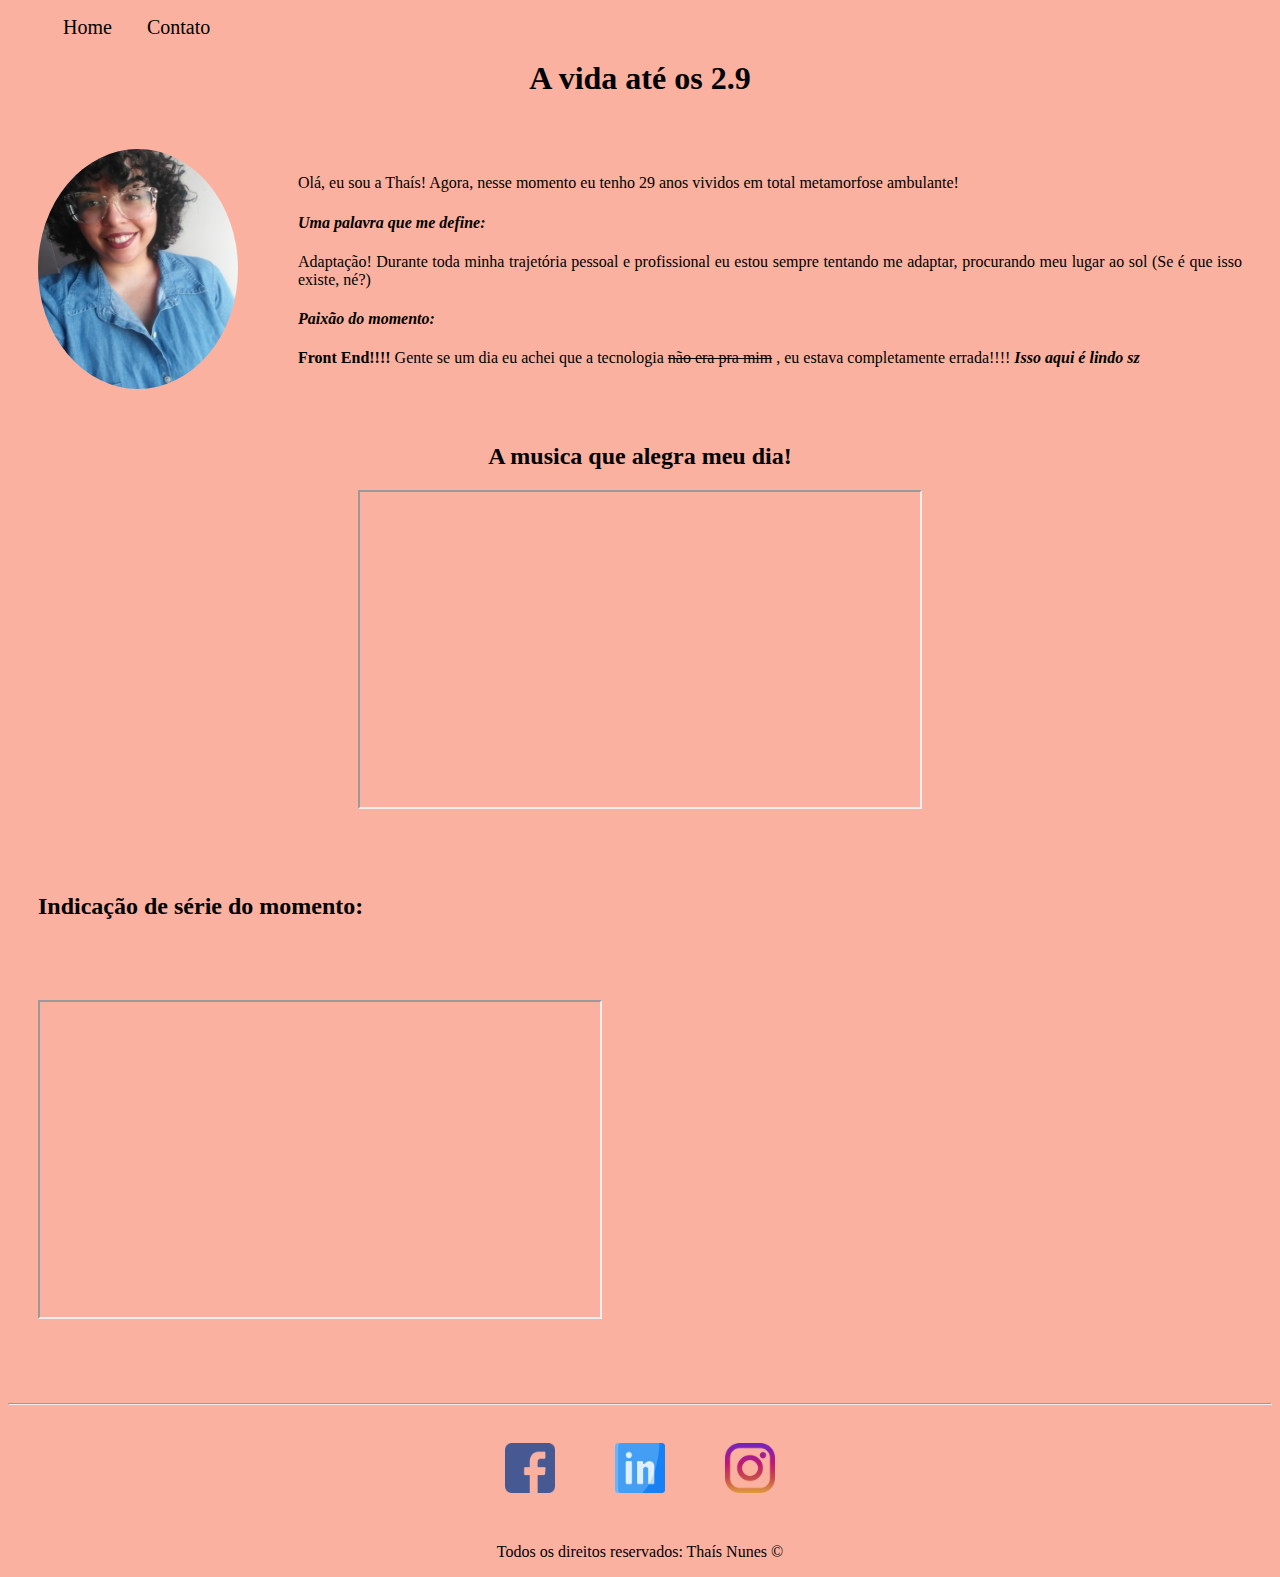
<file: index.html>
<!DOCTYPE html>
<html lang="pt-br">
<head>
    <meta charset="UTF-8">
    <meta http-equiv="X-UA-Compatible" content="IE=edge">
    <meta name="viewport" content="width=device-width, initial-scale=1.0">
    <title>Thaís Nunes, por ela mesma!</title>
    <link rel="stylesheet" href="assets/CSS/style.css">
</head>
<body bgcolor="#fab1a0">
    <ul id="menu">
        <li> 
            <a href="index.html"> Home </a>
        </li>
        <li> 
            <a href="contato.html"> Contato </a>
        </li>
    </ul>

    <h1 class="center">A vida até os 2.9</h1>
    <div class="container">
       
        <div>
            <img class="br-50 p-30" src="assets/img/minha foto.jpg" height="240" width="200" alt="Essa sou eu!">
        </div>

        <div class="p-30 justify">   
            
            <p>Olá, eu sou a Thaís!
                Agora, nesse momento eu tenho 29 anos vividos em total metamorfose ambulante!
             </p>
    
             <h4> <i>Uma palavra que me define:</i>  </h4>
            <p>Adaptação! Durante toda minha trajetória pessoal e profissional eu estou sempre tentando me adaptar,
            procurando meu lugar ao sol (Se é que isso existe, né?)
             </p>
    
             <h4> <i>Paixão do momento:</i> </h4>
            <p> <b>Front End!!!!</b> Gente se um dia eu achei que a tecnologia <s>não era pra mim</s> , eu estava completamente errada!!!!
           <b><i>Isso aqui é lindo sz</i></b> 
             </p>
        </div>
     
    </div>  
       
    
    <h2 class="center">A musica que alegra meu dia!</h2>

    <div class="center mb-50" >
        <iframe 
        width="560" 
        height="315" 
        src="https://www.youtube.com/embed/qMxX-QOV9tI" 
        title="YouTube video player" 
        frameborder="4" 
        allow="accelerometer; autoplay; clipboard-write; encrypted-media; gyroscope; picture-in-picture" 
        allowfullscreen>
        </iframe>
    </div>

    

    <h2 class="left p-30">Indicação de série do momento: </h2>

    <div class="left mb-50 p-30">
        <iframe width="560" 
        height="315" 
        src="https://www.youtube.com/embed/TSSyU2uEusQ" 
        title="YouTube video player" 
        frameborder="4" 
        allow="accelerometer; autoplay; clipboard-write; encrypted-media; gyroscope; picture-in-picture" 
        allowfullscreen>
        </iframe>
    </div>
    <hr>
    <footer>

        <div class="container">
            <a href="https://www.facebook.com/thais.nunes.7798574" target="_blank"> 
                <img class="tm-social p-30" src="assets/img/facebook.png" alt="Logo do Facebook"></a>
            
            <a href="https://www.linkedin.com/in/thaisanunes/" target="_blank">
                <img class="tm-social p-30" src="assets/img/linkedin.png" alt="Logo do Linkedin"></a>
                
            <a href="https://www.instagram.com/thaiisplus/" target="_blank">
                <img class="tm-social p-30" src="assets/img/instagram.png" alt="Logo do Instagram"></a>
            
        </div>
        <p class="center">
            Todos os direitos reservados: Thaís Nunes &copy;
        </p>        
    </footer>


</body>
</html>
</file>
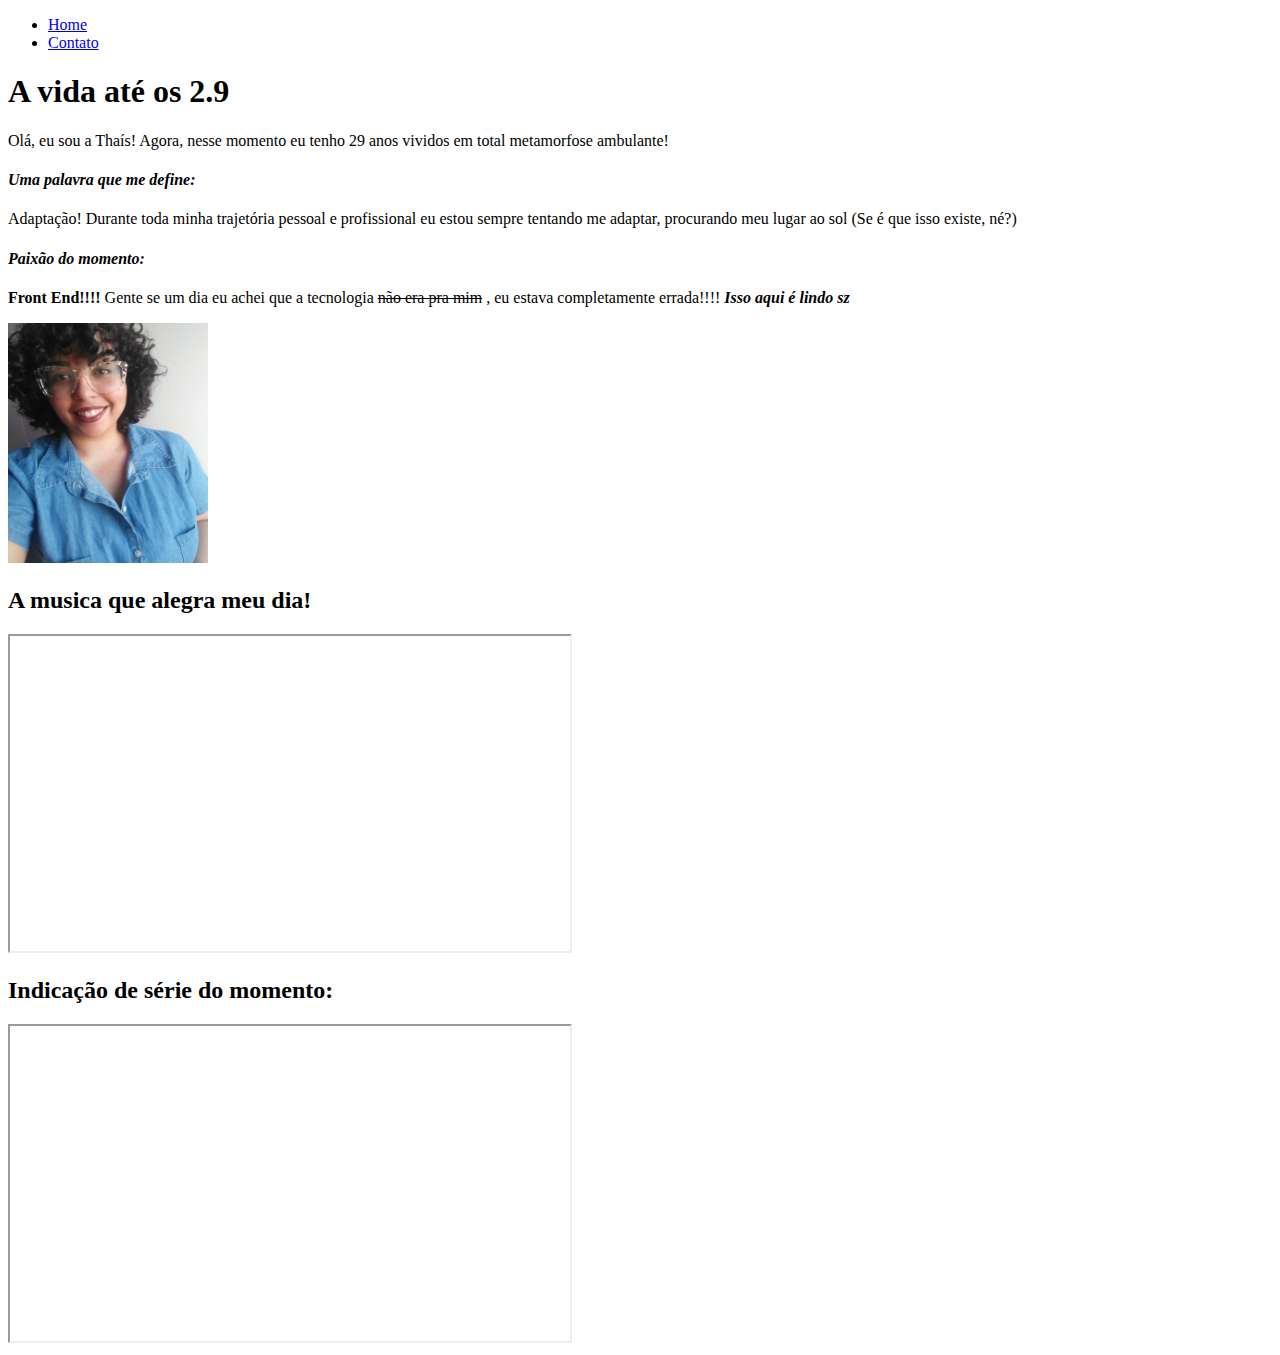
<file: Bootstrap/fudamentos-web/index.html>
<!DOCTYPE html>
<html lang="pt-br">
<head>
    <meta charset="UTF-8">
    <meta http-equiv="X-UA-Compatible" content="IE=edge">
    <meta name="viewport" content="width=device-width, initial-scale=1.0">
    <title>Thaís Nunes, por ela mesma!</title>
</head>
<body>
    <ul>
        <li> 
            <a href="index.html"> Home </a>
        </li>
        <li> 
            <a href="contato.html"> Contato </a>
        </li>
    </ul>

    <h1>A vida até os 2.9</h1>

    <p>Olá, eu sou a Thaís!
       Agora, nesse momento eu tenho 29 anos vividos em total metamorfose ambulante!
    </p>
    <h4> <i>Uma palavra que me define:</i>  </h4>
    <p>Adaptação! Durante toda minha trajetória pessoal e profissional eu estou sempre tentando me adaptar,
        procurando meu lugar ao sol (Se é que isso existe, né?)
    </p>

    <h4> <i>Paixão do momento:</i> </h4>
    <p> <b>Front End!!!!</b> Gente se um dia eu achei que a tecnologia <s>não era pra mim</s> , eu estava completamente errada!!!!
       <b><i>Isso aqui é lindo sz</i></b> 
    </p>
   

    <img src="assets/img/minha foto.jpg" height="240" width="200" alt="Essa sou eu!">

    <h2>A musica que alegra meu dia!</h2>

    <iframe 
    width="560" 
    height="315" 
    src="https://www.youtube.com/embed/qMxX-QOV9tI" 
    title="YouTube video player" 
    frameborder="4" 
    allow="accelerometer; autoplay; clipboard-write; encrypted-media; gyroscope; picture-in-picture" 
    allowfullscreen>
    </iframe>

    <h2>Indicação de série do momento: </h2>

    <iframe width="560" 
    height="315" 
    src="https://www.youtube.com/embed/TSSyU2uEusQ" 
    title="YouTube video player" 
    frameborder="4" 
    allow="accelerometer; autoplay; clipboard-write; encrypted-media; gyroscope; picture-in-picture" 
    allowfullscreen>
</iframe>


</body>
</html>
</file>
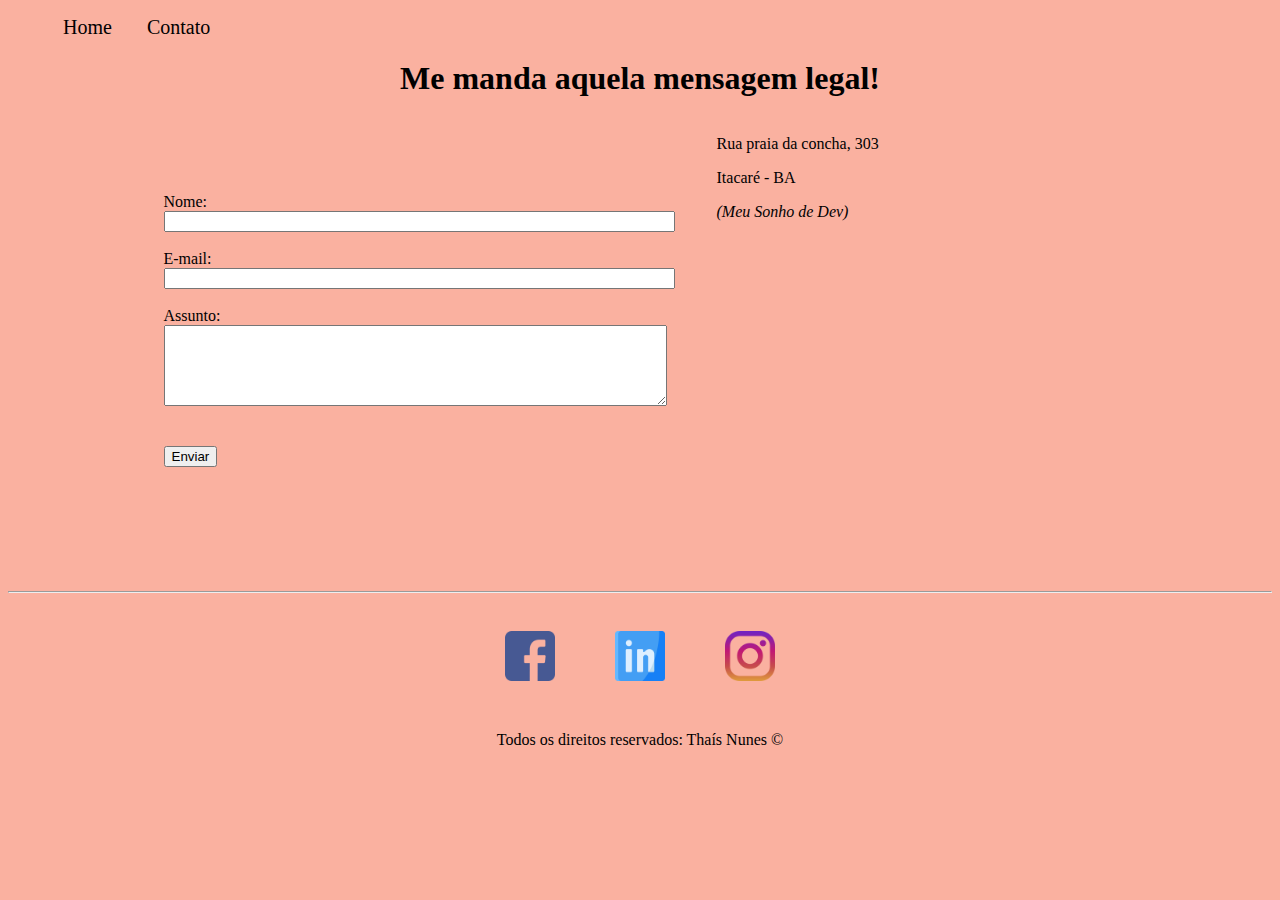
<file: contato.html>
<!DOCTYPE html>
<html lang="pt-br">
<head>
    <meta charset="UTF-8">
    <meta http-equiv="X-UA-Compatible" content="IE=edge">
    <meta name="viewport" content="width=device-width, initial-scale=1.0">
    <title>Contato</title>
    <link rel="stylesheet" href="assets/CSS/style.css">
</head>
<body bgcolor="#fab1a0">
    <ul id="menu">
        <li> 
            <a href="index.html"> Home </a>
        </li>
        <li> 
            <a href="contato.html"> Contato </a>
        </li>
    </ul>

    <h1 class="center">Me manda aquela mensagem legal!</h1>

    <div class="container mb-50">
        <div>
           <form>
              <label for="nome">Nome:</label> <br>
              <input type="text" id="nome" onkeyup='validaNome()'>
              <div id='txtNome'></div>
              <br>
              <label for="email">E-mail:</label> <br>
              <input type="email" id="email" onkeyup='validaEmail()'>
              <div id='txtEmail'></div>
              <br>
              <label for="assunto">Assunto:</label> <br>
              <textarea name="assunto" id="assunto" cols="60" rows="5" onkeyup="validaAssunto()"></textarea>
              <div id='txtAssunto'></div>
              <br>
              <br>
              <button onclick="enviar()" >Enviar</button>
           </form>
        </div>

        <div class="ml-50">

            <p>Rua praia da concha, 303</p>
            <p>Itacaré - BA</p>
            <p> <i>(Meu Sonho de Dev)</i> </p>
            <iframe src="https://www.google.com/maps/embed?pb=!1m18!1m12!1m3!1d966.643001491489!2d-38.994740173488076!3d-14.278164462846958!2m3!1f0!2f0!3f0!3m2!1i1024!2i768!4f13.1!3m3!1m2!1s0x739350b45875f87%3A0xc2727e9232d04a4f!2sITACAR%C3%89%20BAHIA!5e0!3m2!1spt-BR!2sbr!4v1621362561137!5m2!1spt-BR!2sbr" 
             width="400" height="300" style="border:0;" allowfullscreen="" aria-hidden="false" tabindex="0" onmousemove="mapaZoom()"
             onmouseout="mapaNormal()" id="mapa"></iframe>
    </div>
</div>

<hr>
    <footer>

        <div class="container">
            <a href="https://www.facebook.com/thais.nunes.7798574" target="_blank"> 
                <img class="tm-social p-30" src="assets/img/facebook.png" alt="Logo do Facebook"></a>
            
            <a href="https://www.linkedin.com/in/thaisanunes/" target="_blank">
                <img class="tm-social p-30" src="assets/img/linkedin.png" alt="Logo do Linkedin"></a>
                
            <a href="https://www.instagram.com/thaiisplus/" target="_blank">
                <img class="tm-social p-30" src="assets/img/instagram.png" alt="Logo do Instagram"></a>
            
        </div>
        <p class="center">
            Todos os direitos reservados: Thaís Nunes &copy;
        </p>        
    </footer>

    <script src="assets/js/script.js"></script>
    
</body>
</html>
</file>
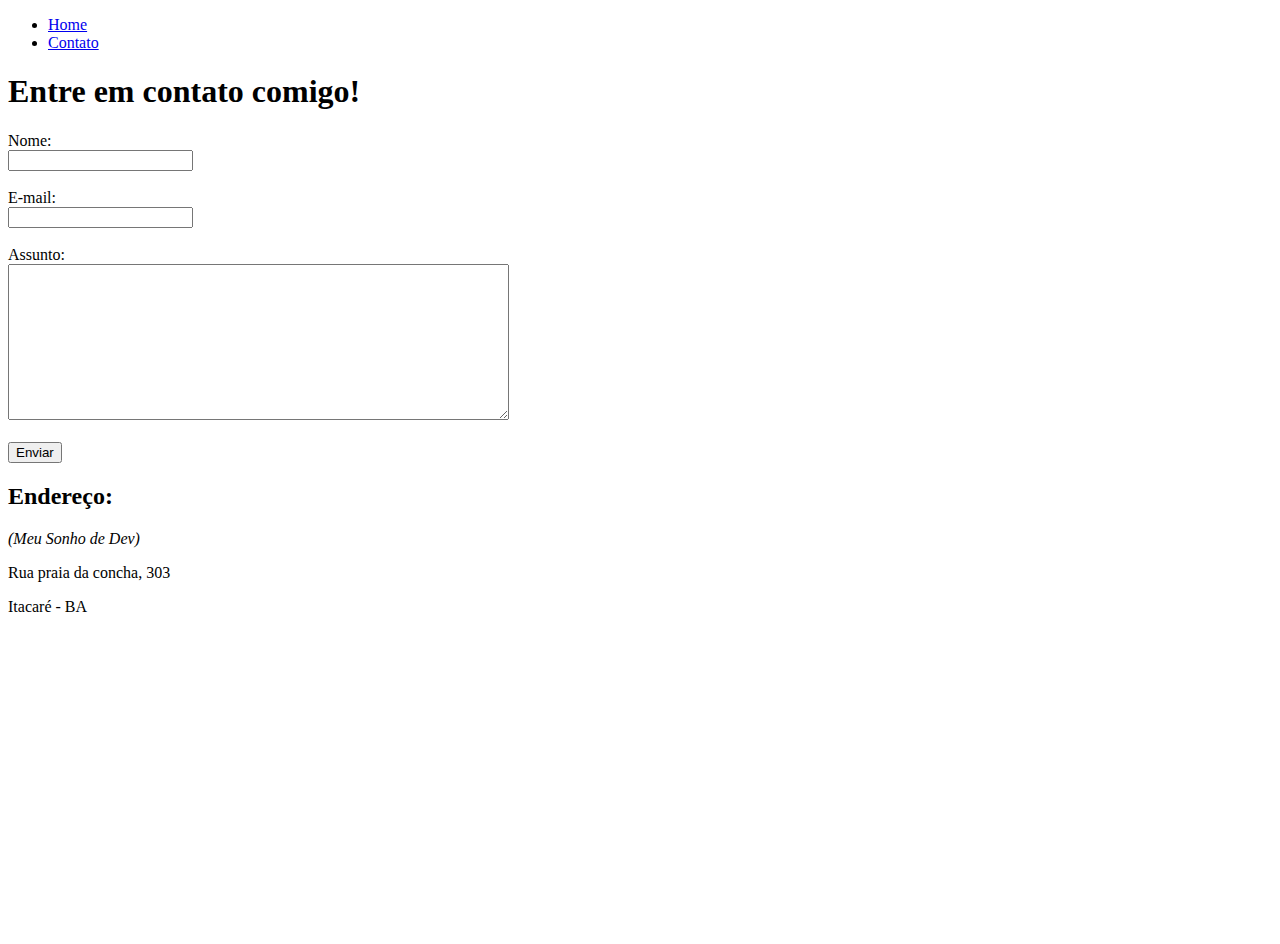
<file: Bootstrap/fudamentos-web/contato.html>
<!DOCTYPE html>
<html lang="pt-br">
<head>
    <meta charset="UTF-8">
    <meta http-equiv="X-UA-Compatible" content="IE=edge">
    <meta name="viewport" content="width=device-width, initial-scale=1.0">
    <title>Contato</title>
</head>
<body>
    <ul>
        <li> 
            <a href="index.html"> Home </a>
        </li>
        <li> 
            <a href="contato.html"> Contato </a>
        </li>
    </ul>

    <h1>Entre em contato comigo!</h1>

    <form>
        <label for="Nome">Nome:</label> <br>
        <input type="text" id="nome">
        <br>
        <br>
        <label for="E-mail">E-mail:</label> <br>
        <input type="email" id="email">
        <br>
        <br>
        <label for="Assunto">Assunto:</label> <br>
        <textarea name="Assunto" id="Assunto" cols="60" rows="10"></textarea>
        <br>
        <br>
        <button>Enviar</button>
    </form>

    <h2>Endereço:</h2>
    <p> <i>(Meu Sonho de Dev)</i> </p>

    <p>Rua praia da concha, 303</p>
    <p>Itacaré - BA</p>

    <iframe src="https://www.google.com/maps/embed?pb=!1m18!1m12!1m3!1d966.643001491489!2d-38.994740173488076!3d-14.278164462846958!2m3!1f0!2f0!3f0!3m2!1i1024!2i768!4f13.1!3m3!1m2!1s0x739350b45875f87%3A0xc2727e9232d04a4f!2sITACAR%C3%89%20BAHIA!5e0!3m2!1spt-BR!2sbr!4v1621362561137!5m2!1spt-BR!2sbr" 
    width="400" height="300" style="border:0;" allowfullscreen="" loading="lazy">
    </iframe>
    
</body>
</html>
</file>
<file: assets/CSS/style.css>
/*Estilos da pagina index.html*/
.center{
    text-align: center;
}

.left{
    text-align: left;
    align-items: baseline;
}

.justify{
    text-align: justify;
 }

 .container2{
    align-items: center;
 }

.container{
    display: flex;
    flex-flow: row;
    justify-content: center;
    align-items: center;
}

#menu li {
    display: inline;
    padding: 15px;
  
}

#menu li a {
    text-decoration: none;
    color: black;
    font-size: 20px;
}

#menu li a:hover{
    color: grey;
}

.p-30{
    padding: 30px;
}

.br-50{
    border-radius: 50%;
}

.wh-300{
    width: 300px;
    height: 300px;
 
 }
 
 .tm-social {
    width: 50px;
    height: 50px;
 }
 
 .mb-50{
    margin-bottom: 50px;
 }
 
/*Estilos da pagina contato.html*/

.ml-50 {
    margin-left: 50px;
 }
</file>
